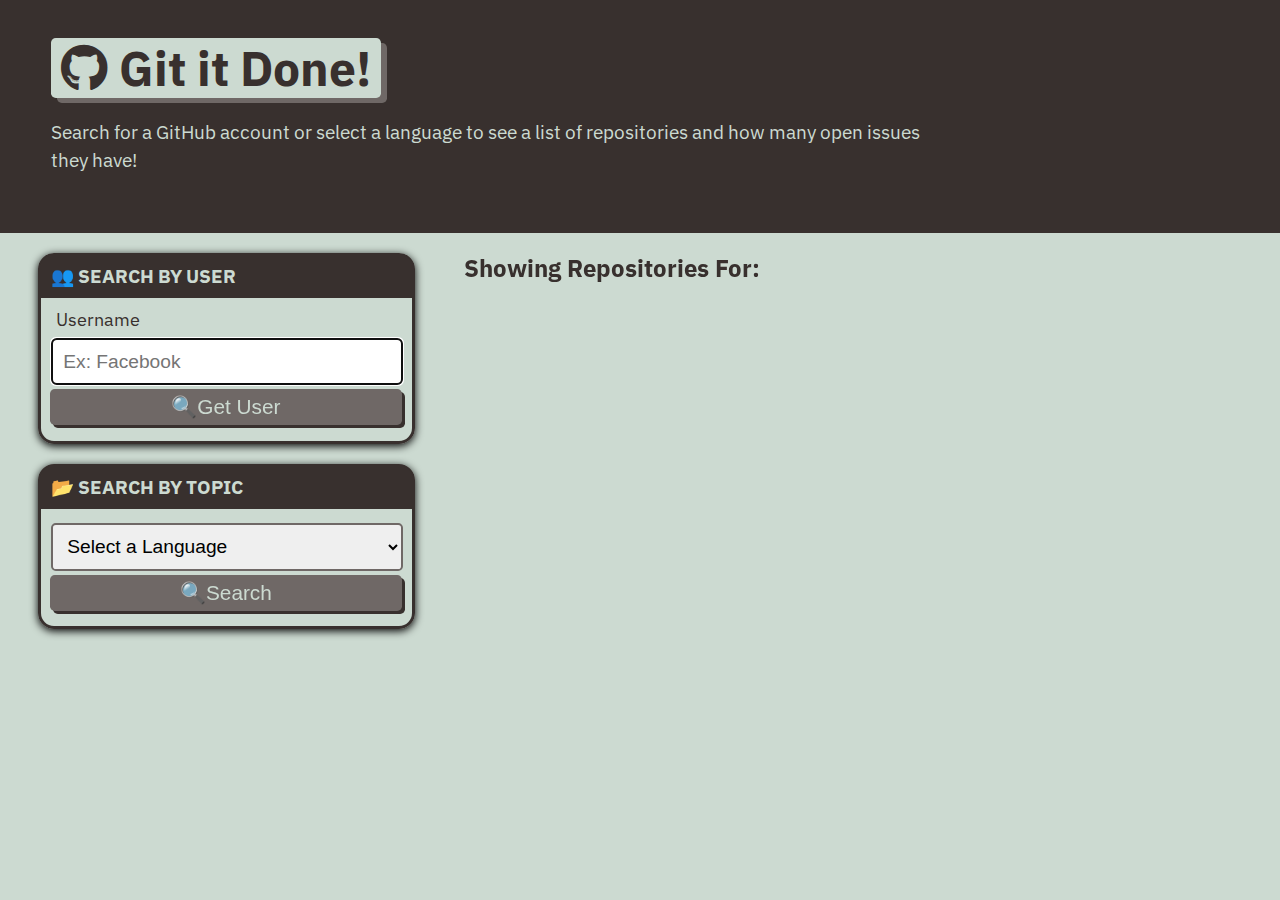
<file: index.html>
<!DOCTYPE html>
<html lang="en">
  <head>
    <meta charset="UTF-8">
    <meta name="viewport" content="width=device-width, initial-scale=1.0">
    <meta http-equiv="X-UA-Compatible" content="ie=edge">
    <link href="https://fonts.googleapis.com/css?family=IBM+Plex+Sans:400,400i,700&display=swap" rel="stylesheet">
    <link rel="stylesheet" href="https://cdnjs.cloudflare.com/ajax/libs/font-awesome/5.11.2/css/all.min.css">
    <link rel="stylesheet" href="./assets/css/style.css" />
    <title>Git it Done</title>
  </head>

  <body class="flex-column min-100-vh">
    <header class="hero">
      <a href="https://github.com/jwilferd10/git-it-done" id="repoLink" target="_blank">
        <h1 class="app-title indexHeader"><i class="fab fa-github"></i> Git it Done!</h1>
      </a>
      <p>Search for a GitHub account or select a language to see a list of repositories and how many open issues they have!</p>
    </header>

    <main class="flex-row justify-space-between">
      <!-- Search By User -->
      <div class="col-12 col-md-4">
        <!-- Search Form -->
        <div class="card">
          <h3 class="card-header text-uppercase">👥 Search By User</h3>
          <form id="user-form" class="card-body">
            <label class="form-label" for="username">Username</label>
            <input name="username" id="username" type="text" autofocus="true" class="form-input" placeholder="Ex: Facebook" />
            <button type="submit" class="btn searchStyle">🔍Get User</button>
          </form>
        </div>
        
        <!-- Search By Topic -->
        <div class="card">
          <h3 class="card-header text-uppercase">📂 Search By Topic</h3>

          <!-- Form Select -->
          <form class="card-body">
            <!-- Language Options  -->
            <select id="#languageSelect" class="form-input">
              <option value="" disabled selected class="btn">Select a Language</option>
              <option value="javascript" class="btn">JavaScript</option>
              <option value="html" class="btn">HTML</option>
              <option value="css" class="btn">CSS</option>
              <option value="python" class="btn">Python</option>
              <option value="java" class="btn">Java</option>
              <option value="c++" class="btn">C++</option>
              <option value="c#" class="btn">C#</option>
            </select>
            <button id="language-submit" class="btn searchStyle"> 🔍Search</button>
          </form>
        </div>
      </div>

      <!-- Repo Display -->
      <div class="col-12 col-md-8">
        <!-- Repo/Language Name -->
        <h2 class="subtitle">Showing Repositories For: 
          <span id="repo-search-term"> </span>
        </h2>
        
        <!-- List of Repos -->
        <div id="repos-container" class="list-group"></div>
      </div>
    </main>

    <script src="./assets/js/homepage.js"></script>
  </body>

</html>
</file>
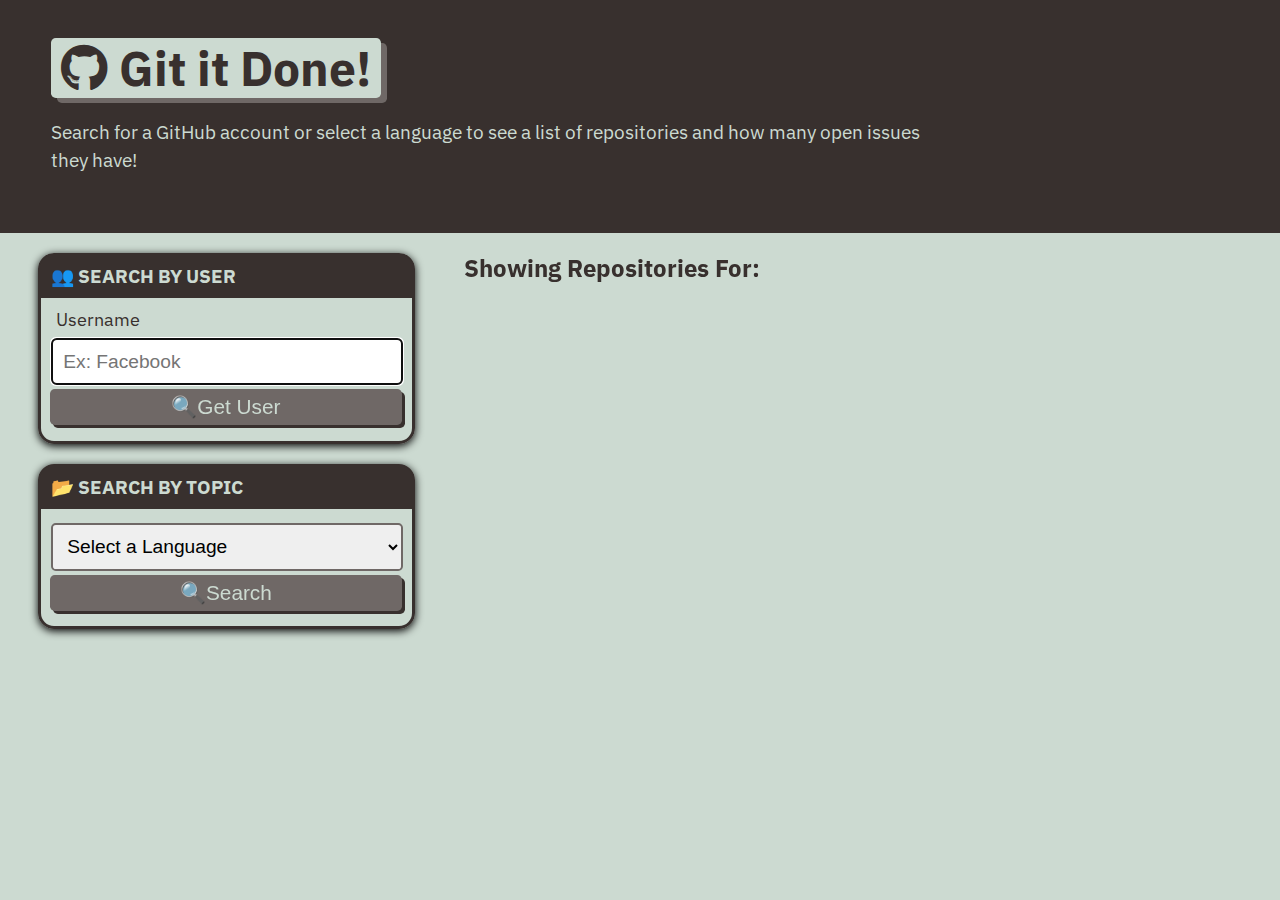
<file: single-repo.html>
<!DOCTYPE html>
<html lang="en">

<head>
  <meta charset="UTF-8">
  <meta name="viewport" content="width=device-width, initial-scale=1.0">
  <meta http-equiv="X-UA-Compatible" content="ie=edge">
  <link rel="stylesheet" href="https://cdnjs.cloudflare.com/ajax/libs/font-awesome/5.11.2/css/all.min.css">
  <link rel="stylesheet" href="./assets/css/style.css" />
  <title>Git it Done</title>
</head>

<body class="flex-column min-100-vh">
  <header class="hero singleHero">

    <a href="https://github.com/jwilferd10/git-it-done" id="repoLink" target="_blank">
      <h1 id="singleHeader" class="app-title indexHeader"><i class="fab fa-github"></i> Git it Done!</h1>
    </a>
  
    <p>Here's a list of active Issues and Pull Requests within this repository, clicking on any listed item will take you directly to the GitHub post!</p>
  </header>
  
  <main>

    <div id="singleCard" class="card">

      <h1 id="singleCardHeader" class="flex-row justify-center align-center card-header">
        <div class="repoHeader">
          Showing Issues for: 
          <span id="repo-name" class="flex-row justify-center align-center"> 
            <!-- Repo Name Here --> 
          </span>
        </div>

      </h1>
    
      <div class="contentWrapper">
        <div>
          <a href="./index.html" class="btn btn-back">
            ⬅ Go Back
          </a>
        </div>


        <div id="issues-container" class="list-group">
          <!-- Generated HTML goes into here -->
        </div>

        <div id="limit-warning" class="flex-row justify-center align-center">
          <!-- Limit Warning Text Goes Here -->
        </div>
      </div>
    </div>
  </main>

  <script src="./assets/js/single.js"></script>
</body>

</html>
</file>
<file: assets/css/style.css>
:root {
  --primary: #ccdad1;
  --secondary: #9caea9;
  --tertiary: #788585;
  --light-dark: #6f6866;
  --dark: #38302e;
  --border-radius: .3rem;
}

* {
  box-sizing: border-box;
}

body {
  background-color: var(--primary);
  margin: 0;
  padding: 0;
  font-family: "IBM Plex Sans", sans-serif;
  color: var(--dark);
  line-height: 1.5;
  font-size: 16px;
}

h1,
h2,
h3,
h4,
h5,
h6 {
  font-weight: 700;
  margin: 0;
  color: var(--dark);
  line-height: 1.25;
}

main {
  margin: 20px auto;
  width: 94%;
}

p {
  font-size: 1.2rem;
}

 .btn {
  text-decoration:none;
  padding: 6px 5px;
  width: 100%;
  display: block;
  margin: 5px 0;
  border-radius: var(--border-radius);
  color: var(--primary);
  border: none;
  outline: none;
  background-color: var(--light-dark);
  box-shadow: 3px 3px var(--dark);
  transform: translate(-1px, -1px);
  overflow: hidden;
}

 .btn:hover {
  color: var(--primary);
  background-color: var(--tertiary);
  transform: translate(0, 0);
  box-shadow: 2px 2px var(--dark);
}

.btn:after {
  background: #fff ;
  content: "";
  height: 210px;
  left: -6rem;
  opacity: .1;
  position: absolute;
  top: -50px;
  width: 50px;
  transition: all 1s cubic-bezier(0.19, 1, 0.22, 1);
  transform: rotate(35deg);
}

.btn:hover:after {
  left: 97.5%;
  transition: all 2s cubic-bezier(0.19, 1, 0.22, 1);
}

.btn-inline {
  display: inline;
}

.btn-back {
  border-radius: var(--border-radius);
  color: var(--primary);
  border: none;
  outline: none;
  background-color: var(--light-dark);
  box-shadow: 3px 3px var(--secondary);
  transform: translate(-1px, -1px);
  display: inline-block;
  width: auto;
  margin-top: 20px;
  padding: 15px;
  text-decoration: none;
  font-size: 1.2rem;
}

 .btn-back:hover {
  color: var(--primary);
  background-color: var(--tertiary);
  transform: translate(0, 0);
  box-shadow: 2px 2px var(--dark);
}

.searchStyle {
  font-size: 1.3rem;
}

.hero {
  padding: 3% 4%;
  background-color: var(--dark);
  color: var(--primary);
}

.hero p {
  max-width: 75%;
}

.singleHero {
  padding-bottom: 50px;
}

#singleHeader {
  padding-bottom: 5px;
}

#singleCardHeader {
  padding: 1.5%;
}

#singleCard {
  margin: 15px 0 15px 0;
}

#repo-name {
  padding-top: 10px;
}

#repoLink {
  text-decoration: inherit;
}

.app-title {
  font-size: 3rem;
  background-color: var(--primary);
  color: var(--dark);
  padding: 0 10px;
  display: inline-block;
  border-radius: var(--border-radius);
  box-shadow: 6px 5px var(--light-dark);
}

.subtitle {
  padding-bottom: 10px;
}

.contentWrapper {
  padding: 15px;
}

.list-group {
  padding: 0;
  list-style: none;
}

.list-item {
  margin-bottom: 10px;
  padding: 1.5%;
  border-radius: var(--border-radius);
  background-color: var(--light-dark);
  color: var(--primary);
  text-decoration: none;
  box-shadow: 0.5px 3px 7px black;
  transition: 200ms;
}

.repoGitHubLink {
  padding-left: 7px;
}

.list-item:hover {
  background-color: var(--dark);
  opacity: .9;
  transition: 200ms;
}

.status-icon {
  padding: 2px 5px;
  margin: 0 5px;
  background-color: rgba(255,255,255, 1);
  border-radius: var(--border-radius);
}

.icon-danger {
  color: rgb(255, 70, 70);
}

.icon-success {
  color: rgb(29, 153, 255);
}

/* CARDS */
.card {
  margin: 0 0 20px 0;
  border: 3px solid var(--dark);
  border-radius: 1rem;
  box-shadow: 0px 2px 8px black;
  /* border-radius: var(--border-radius); */
}

.card-header {
  color: var(--primary);
  background-color: var(--dark);
  padding: 2.5%;
  border-radius: calc(0.6rem - 1px) calc(0.6rem - 1px) 0 0;
}

.card-body {
  padding: 2.5%;
}

/* FORM */
.form-label,
.form-input,
.form-textarea {
  display: block;
}

.form-label {
  font-size: 1.1rem;
  margin: 0 0 0 5px;
}

.form-input {
  width: 100%;
  padding: 3%;
  margin: 5px 0;
  font-size: 1.2rem;
  border: 2px solid var(--light-dark);
  border-radius: var(--border-radius);
}

/* HEIGHT / WIDTH UTILS */
.min-100-vh {
  min-height: 100vh;
}

.min-100-vw {
  min-width: 100vw;
}

/* FONT UTILS */
.text-uppercase {
  text-transform: uppercase;
}


/* FLEX CONTENT */
.flex-row {
  display: flex;
  flex-wrap: wrap;
}

.flex-column {
  display: flex;
  flex-direction: column;
  flex-wrap: wrap;
}

.justify-space-between {
  justify-content: space-between;
}

.justify-space-around {
  justify-content: space-around;
}

.justify-flex-start {
  justify-content: flex-start
}

.justify-flex-end {
  justify-content: flex-end;
}

.justify-center {
  justify-content: center;
}

.align-stretch {
  align-items: stretch;
}

.align-end {
  align-items: flex-end;
}

.align-center {
  align-items: center;
}

.col-auto {
  flex-grow: 1;
}

.col-1 {
  flex: 0 0 calc(100% * 1 / 12 - 2%);
}

.col-2 {
  flex: 0 0 calc(100% * 2 / 12 - 2%);
}

.col-3 {
  flex: 0 0 calc(100% * 3 / 12 - 2%);
}

.col-4 {
  flex: 0 0 calc(100% * 4 / 12 - 2%);
}

.col-5 {
  flex: 0 0 calc(100% * 5 / 12 - 2%);
}

.col-6 {
  flex: 0 0 calc(100% * 6 / 12 - 2%);
}

.col-7 {
  flex: 0 0 calc(100% * 7 / 12 - 2%);
}

.col-8 {
  flex: 0 0 calc(100% * 8 / 12 - 2%);
}

.col-9 {
  flex: 0 0 calc(100% * 9 / 12 - 2%);
}

.col-10 {
  flex: 0 0 calc(100% * 10 / 12 - 2%);
}

.col-11 {
  flex: 0 0 calc(100% * 11 / 12 - 2%);
}

.col-12 {
  flex: 0 0 100%;
}

@media (max-width: 364px) {
  .app-title {
    font-size: 2.4rem;
  }

  .subtitle {
    text-align: center;
  }

  .repoHeader {
    font-size: 1.7rem;
  }

  .btn-back {
    margin-left: 31.5%;
  }
}

@media (max-width: 433px) {
  .fab {
    padding-right: 10px;
  }

  .indexHeader {
    display: flex;
    justify-content: center;
    align-items: center;
  }

  .repoHeader {
    font-size: 1.4rem;
  }

  .list-group {
    margin: 20px 15px;
  }

  .list-item {
    width: 102%;
  }

  .btn-back {
    margin-left: 34%;
    box-shadow: 2px 3px var(--secondary);
  }

  .hero p {
    max-width: 100%;
    text-align: center;
  }

  .subtitle {
    text-align: center;
  }

  .contentWrapper {
    padding: 0.5px;
  }

  #limit-warning {
    padding: 0px 5px 15px 0px;
  }

  #singleCardHeader {
    padding: 5.5%;
  }
}

/* col-sm */
@media screen and (min-width: 640px) {
  .col-sm-1 {
    flex: 0 0 calc(100% * 1 / 12 - 2%);
  }

  .col-sm-2 {
    flex: 0 0 calc(100% * 2 / 12 - 2%);
  }

  .col-sm-3 {
    flex: 0 0 calc(100% * 3 / 12 - 2%);
  }

  .col-sm-4 {
    flex: 0 0 calc(100% * 4 / 12 - 2%);
  }

  .col-sm-5 {
    flex: 0 0 calc(100% * 5 / 12 - 2%);
  }

  .col-sm-6 {
    flex: 0 0 calc(100% * 6 / 12 - 2%);
  }

  .col-sm-7 {
    flex: 0 0 calc(100% * 7 / 12 - 2%);
  }

  .col-sm-8 {
    flex: 0 0 calc(100% * 8 / 12 - 2%);
  }

  .col-sm-9 {
    flex: 0 0 calc(100% * 9 / 12 - 2%);
  }

  .col-sm-10 {
    flex: 0 0 calc(100% * 10 / 12 - 2%);
  }

  .col-sm-11 {
    flex: 0 0 calc(100% * 11 / 12 - 2%);
  }

  .col-sm-12 {
    flex: 0 0 100%;
  }
}


/* col-md */
@media screen and (min-width: 768px) {
  .col-md-1 {
    flex: 0 0 calc(100% * 1 / 12 - 2%);
  }

  .col-md-2 {
    flex: 0 0 calc(100% * 2 / 12 - 2%);
  }

  .col-md-3 {
    flex: 0 0 calc(100% * 3 / 12 - 2%);
  }

  .col-md-4 {
    flex: 0 0 calc(100% * 4 / 12 - 2%);
  }

  .col-md-5 {
    flex: 0 0 calc(100% * 5 / 12 - 2%);
  }

  .col-md-6 {
    flex: 0 0 calc(100% * 6 / 12 - 2%);
  }

  .col-md-7 {
    flex: 0 0 calc(100% * 7 / 12 - 2%);
  }

  .col-md-8 {
    flex: 0 0 calc(100% * 8 / 12 - 2%);
  }

  .col-md-9 {
    flex: 0 0 calc(100% * 9 / 12 - 2%);
  }

  .col-md-10 {
    flex: 0 0 calc(100% * 10 / 12 - 2%);
  }

  .col-md-11 {
    flex: 0 0 calc(100% * 11 / 12 - 2%);
  }

  .col-md-12 {
    flex: 0 0 100%;
  }
}

/* col-lg */
@media screen and (min-width: 992px) {
  .col-lg-1 {
    flex: 0 0 calc(100% * 1 / 12 - 2%);
  }

  .col-lg-2 {
    flex: 0 0 calc(100% * 2 / 12 - 2%);
  }

  .col-lg-3 {
    flex: 0 0 calc(100% * 3 / 12 - 2%);
  }

  .col-lg-4 {
    flex: 0 0 calc(100% * 4 / 12 - 2%);
  }

  .col-lg-5 {
    flex: 0 0 calc(100% * 5 / 12 - 2%);
  }

  .col-lg-6 {
    flex: 0 0 calc(100% * 6 / 12 - 2%);
  }

  .col-lg-7 {
    flex: 0 0 calc(100% * 7 / 12 - 2%);
  }

  .col-lg-8 {
    flex: 0 0 calc(100% * 8 / 12 - 2%);
  }

  .col-lg-9 {
    flex: 0 0 calc(100% * 9 / 12 - 2%);
  }

  .col-lg-10 {
    flex: 0 0 calc(100% * 10 / 12 - 2%);
  }

  .col-lg-11 {
    flex: 0 0 calc(100% * 11 / 12 - 2%);
  }

  .col-lg-12 {
    flex: 0 0 100%;
  }
}

/* col-xl */
@media screen and (min-width: 1200px) {
  .col-xl-1 {
    flex: 0 0 calc(100% * 1 / 12 - 2%);
  }

  .col-xl-2 {
    flex: 0 0 calc(100% * 2 / 12 - 2%);
  }

  .col-xl-3 {
    flex: 0 0 calc(100% * 3 / 12 - 2%);
  }

  .col-xl-4 {
    flex: 0 0 calc(100% * 4 / 12 - 2%);
  }

  .col-xl-5 {
    flex: 0 0 calc(100% * 5 / 12 - 2%);
  }

  .col-xl-6 {
    flex: 0 0 calc(100% * 6 / 12 - 2%);
  }

  .col-xl-7 {
    flex: 0 0 calc(100% * 7 / 12 - 2%);
  }

  .col-xl-8 {
    flex: 0 0 calc(100% * 8 / 12 - 2%);
  }

  .col-xl-9 {
    flex: 0 0 calc(100% * 9 / 12 - 2%);
  }

  .col-xl-10 {
    flex: 0 0 calc(100% * 10 / 12 - 2%);
  }

  .col-xl-11 {
    flex: 0 0 calc(100% * 11 / 12 - 2%);
  }

  .col-xl-12 {
    flex: 0 0 100%;
  }
}
</file>
